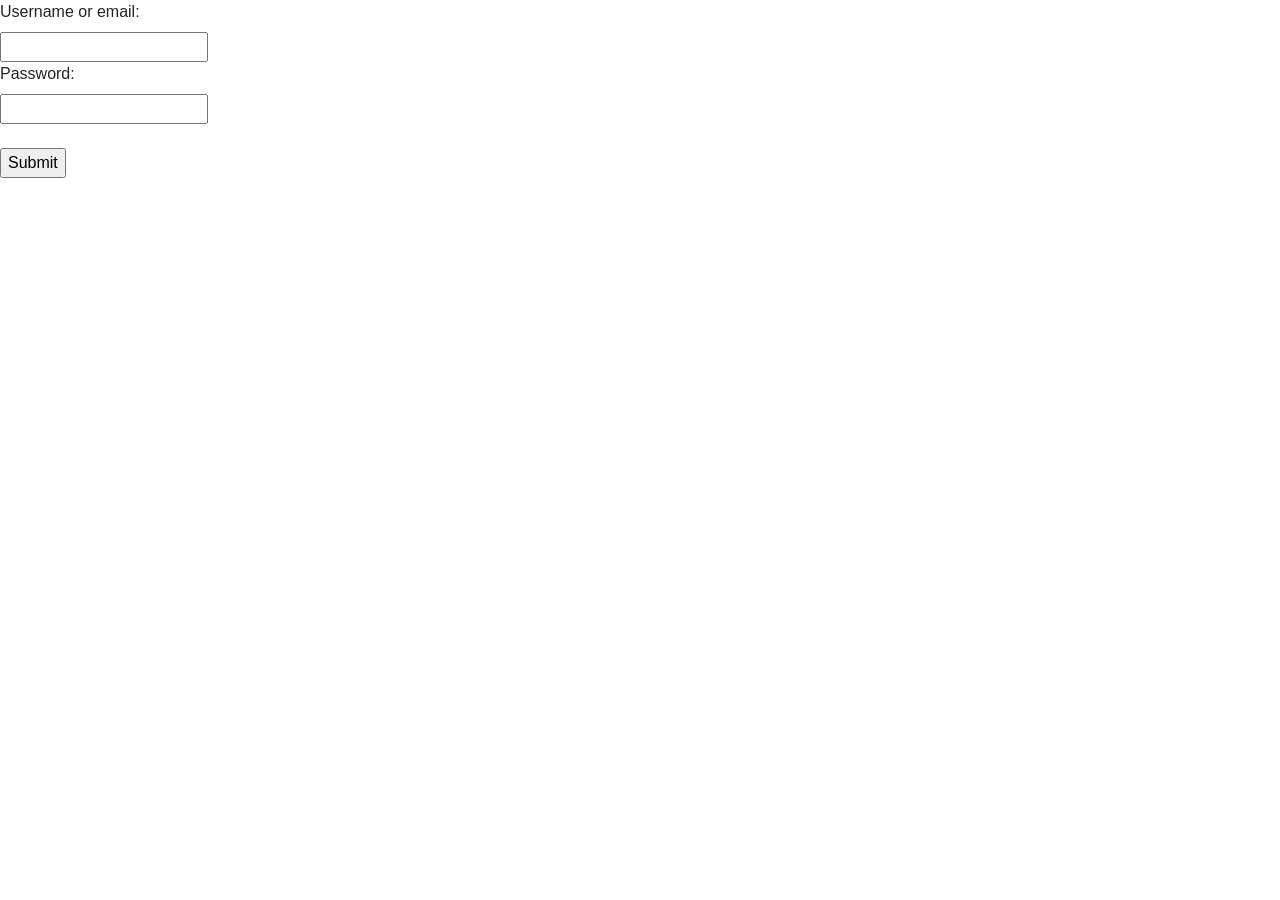
<file: src/main/resources/static/login.html>
<!DOCTYPE html>
<html lang="en">
<head>
    <meta charset="UTF-8">
    <title>Title</title>
    <link rel="stylesheet" href="styles.css">
    <link rel="stylesheet" href="https://cdn.jsdelivr.net/npm/bootstrap@4.6.2/dist/css/bootstrap.min.css"
          integrity="sha384-xOolHFLEh07PJGoPkLv1IbcEPTNtaed2xpHsD9ESMhqIYd0nLMwNLD69Npy4HI+N" crossorigin="anonymous">
    <script src="https://cdn.jsdelivr.net/npm/jquery@3.5.1/dist/jquery.slim.min.js"
            integrity="sha384-DfXdz2htPH0lsSSs5nCTpuj/zy4C+OGpamoFVy38MVBnE+IbbVYUew+OrCXaRkfj"
            crossorigin="anonymous"></script>
    <script src="https://cdn.jsdelivr.net/npm/bootstrap@4.6.2/dist/js/bootstrap.bundle.min.js"
            integrity="sha384-Fy6S3B9q64WdZWQUiU+q4/2Lc9npb8tCaSX9FK7E8HnRr0Jz8D6OP9dO5Vg3Q9ct"
            crossorigin="anonymous"></script>
</head>
<body>
<form id="login-form">
    <label for="username-or-email">Username or email:</label><br>
    <input type="text" id="username-or-email" name="usernameOrEmail"><br>
    <label for="password">Password:</label><br>
    <input type="password" id="password" name="password"><br><br>
    <input type="submit" value="Submit">
</form>
<script src="login.js"></script>
</body>
</html>
</file>
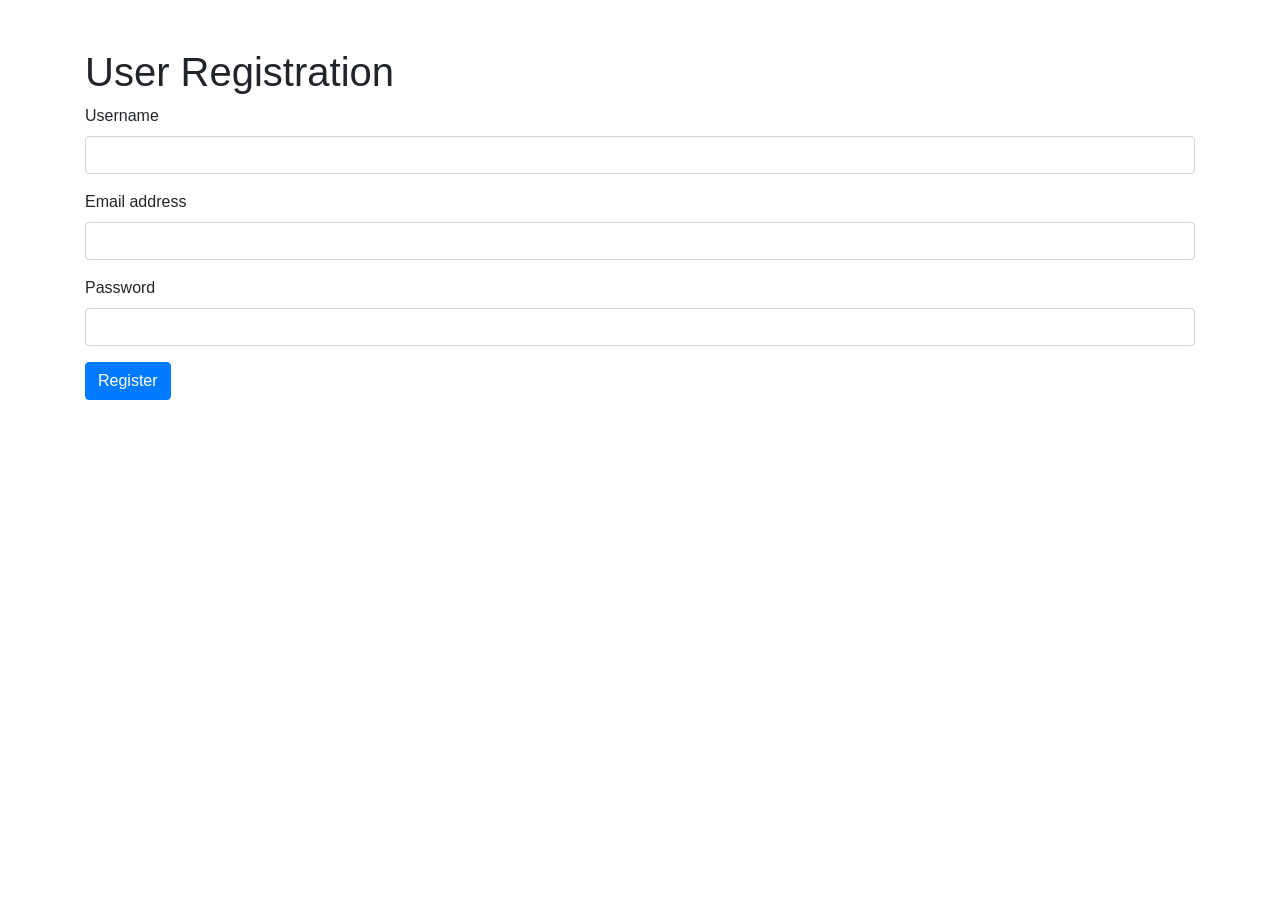
<file: src/main/resources/static/sign-up.html>
<!DOCTYPE html>
<html lang="en">
<head>
    <meta charset="UTF-8">
    <title>User Registration</title>
    <link rel="stylesheet" href="styles.css">
    <link rel="stylesheet" href="https://cdn.jsdelivr.net/npm/bootstrap@4.6.2/dist/css/bootstrap.min.css"
          integrity="sha384-xOolHFLEh07PJGoPkLv1IbcEPTNtaed2xpHsD9ESMhqIYd0nLMwNLD69Npy4HI+N" crossorigin="anonymous">
    <script src="https://cdn.jsdelivr.net/npm/jquery@3.5.1/dist/jquery.slim.min.js"
            integrity="sha384-DfXdz2htPH0lsSSs5nCTpuj/zy4C+OGpamoFVy38MVBnE+IbbVYUew+OrCXaRkfj"
            crossorigin="anonymous"></script>
    <script src="https://cdn.jsdelivr.net/npm/bootstrap@4.6.2/dist/js/bootstrap.bundle.min.js"
            integrity="sha384-Fy6S3B9q64WdZWQUiU+q4/2Lc9npb8tCaSX9FK7E8HnRr0Jz8D6OP9dO5Vg3Q9ct"
            crossorigin="anonymous"></script>
</head>
<body>
<div class="container mt-5">
    <h1>User Registration</h1>
    <form id="registration-form">
        <div class="form-group">
            <label for="username">Username</label>
            <input type="text" class="form-control" id="username" name="username" required>
        </div>
        <div class="form-group">
            <label for="email">Email address</label>
            <input type="email" class="form-control" id="email" name="email" required>
        </div>
        <div class="form-group">
            <label for="password">Password</label>
            <input type="password" class="form-control" id="password" name="password" required>
        </div>
        <button type="submit" class="btn btn-primary">Register</button>
    </form>
</div>
<script src="register.js"></script>
</body>
</html>
</file>
<file: src/main/resources/static/styles.css>
.posts-container {
    margin: 5px;
    border: black solid 2px;
}

.post {
    margin: 5px;
    border: red solid 2px;
}

.post-image {
    width: 100%;
    max-height: 500px;
    object-fit: cover;
}

.heart {
    width: 100px;
    height: 100px;
    background-image: url("https://almode.ru/uploads/posts/2022-01/1642899001_1-almode-ru-p-serdechki-kartinki-1.png");
    background-size: cover;
    opacity: 0;
    transition: opacity 0.5s;
}

.heart-container {
    border: green solid 2px;
    position: absolute;
    top: 32%;
    left: 45%;
    display: flex;
    justify-content: center;
    align-items: center;
    pointer-events: none;
}

.post-comments {
    margin-top: 20px;
    font-size: 16px;
}

.post-likes {
    margin-top: 10px;
    font-size: 16px;
    border: red solid 2px;
    display: inline-block;
}

.add-to-favorites {
    display: inline-block;
    border: red solid 2px;
    text-decoration: none;
    font-size: 16px;
    margin-top: 10px;
    margin-left: 95%;
    margin-bottom: 10px;
    width: 30px;
    height: 30px;
    fill: currentColor;
    color: grey;
}

.post-likes {
    width: 30px;
    height: 30px;
    fill: currentColor;
    color: grey;
}

.bi-chat-dots {
    margin-left: 20px;
    margin-bottom: 20px;
}

.post-comment {
    border: green 2px solid;
}
</file>
